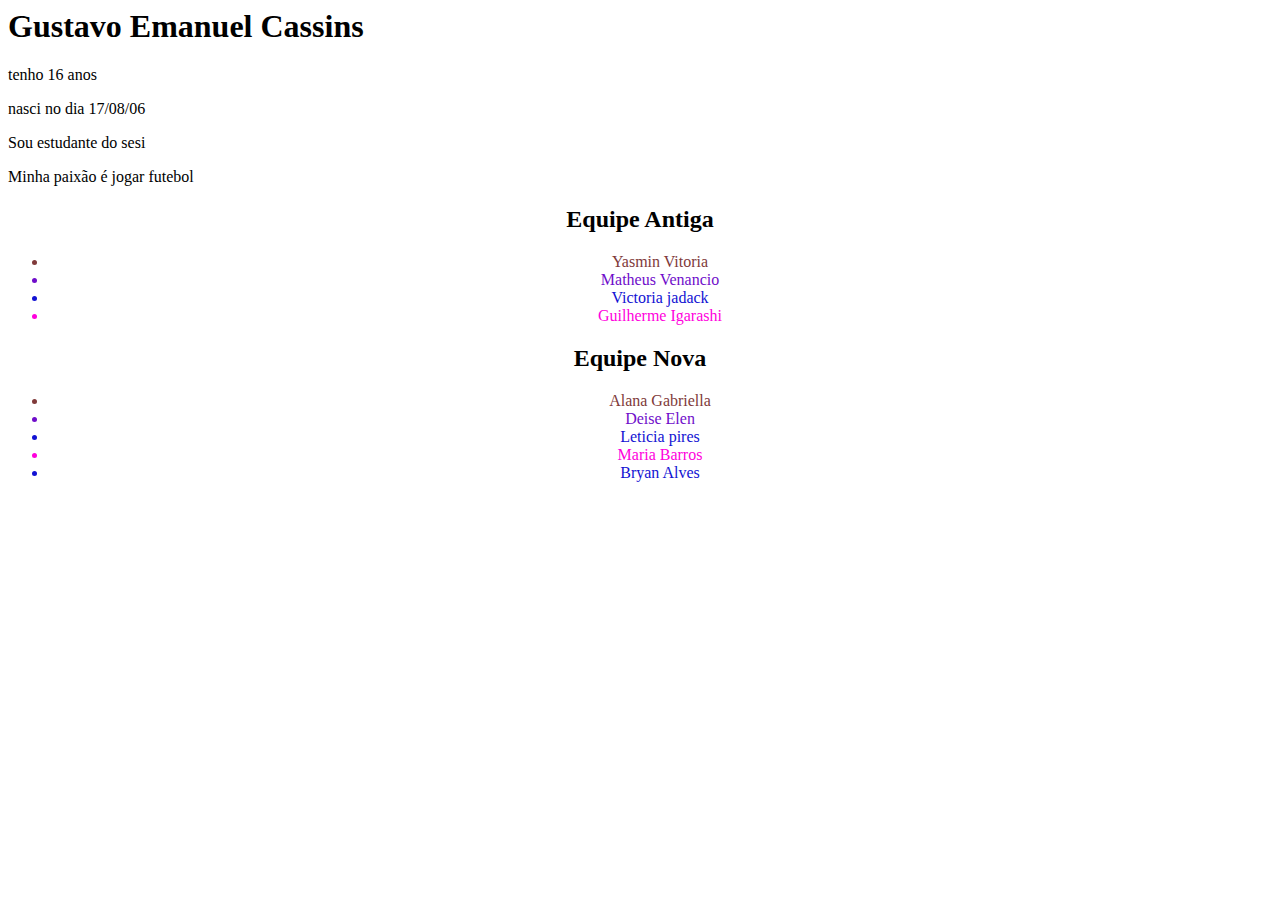
<file: Gustavoemanuel/index.html>
<html>

<head>
    <title>Gustavo Emanuel Cassins</title>
    <style>
        .Yasmin-marrom {
            color: rgb(128, 58, 58);
        }

        .matheus-roxo {
            color: rgb(111, 13, 202)
        }

        .victoria-blue {
            color: rgb(18, 18, 211)
        }

        .guilherme-rosa {
            color: rgb(255, 0, 221)
        }

        #equipe-antiga {
            text-align: center;
        }
        #equipe-nova{
            text-align: center;
        }
    </style>

    <head>

    <body>
        <h1>Gustavo Emanuel Cassins</h1>
        <p>tenho 16 anos</p>
        <p>nasci no dia 17/08/06</p>
        <p>Sou estudante do sesi</p>
        <p>Minha paixão é jogar futebol</p>
        <div>
            <h2 id="equipe-antiga">Equipe Antiga</H2>
            <ul id="equipe-antiga">
                <li class="Yasmin-marrom">Yasmin Vitoria</li>
                <li class="matheus-roxo">Matheus Venancio</li>
                <li class="victoria-blue">Victoria jadack </li>
                <li class="guilherme-rosa">Guilherme Igarashi</li>
            </ul>
            <h2 id="equipe-nova">Equipe Nova</h2>
            <ul id="equipe-nova">
                <li class="Yasmin-marrom">Alana Gabriella</li>
                <li class="matheus-roxo">Deise Elen</li>
                <li class="victoria-blue">Leticia pires</li>
                <li class="guilherme-rosa">Maria Barros</li>
                <li class="victoria-blue">Bryan Alves</li>
            </ul>
        </div>
    </body>

</html>
</file>
